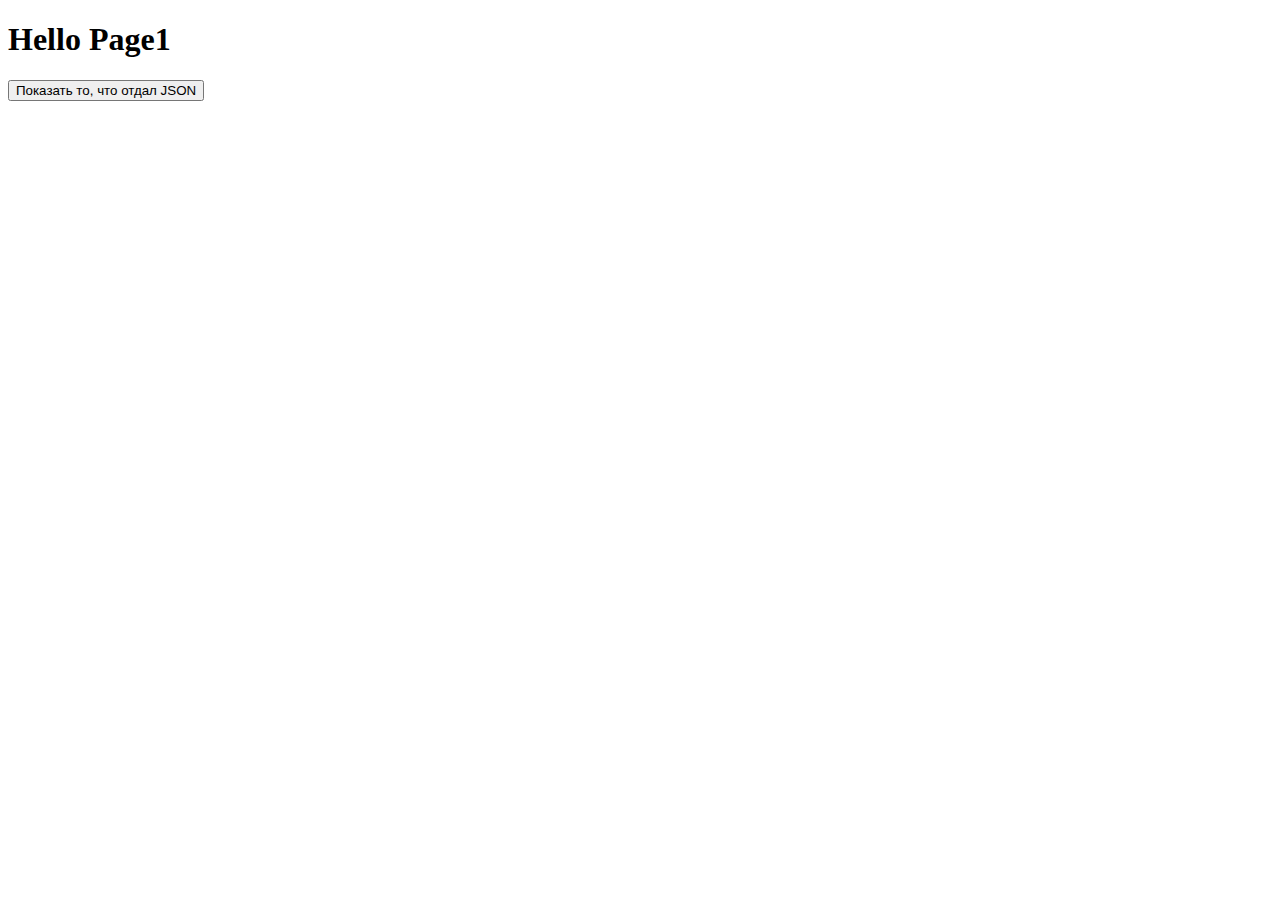
<file: ajax/templates/page1.html>
<!DOCTYPE html>
<html lang="en">
<head>
    <meta charset="UTF-8">
    <title>Title</title>
</head>
<body>
<h1>Hello Page1</h1>
<input type="button" id="btn" value="Показать то, что отдал JSON">

<div id="root" style="display: flex;">


</div>

<script>
    let root = document.querySelector('#root')
    let btn = document.querySelector('#btn')
    console.log(root)
        btn.addEventListener('click',fn)

    function fn() {
        fetch('http://127.0.0.1:8000/ajax/')
            .then(response => response.json())
            .then(data => {
                console.log(data.arr_object)
                root.innerHTML=`<div><p>${data.arr_object[0].id}</p>
                                     <p>${data.arr_object[0].name}</p>
                                </div>

                                <div><p>${data.arr_object[1].id}</p>
                                     <p>${data.arr_object[1].name}</p>
                                </div>`
            })
    }


</script>
</body>
</html>
</file>
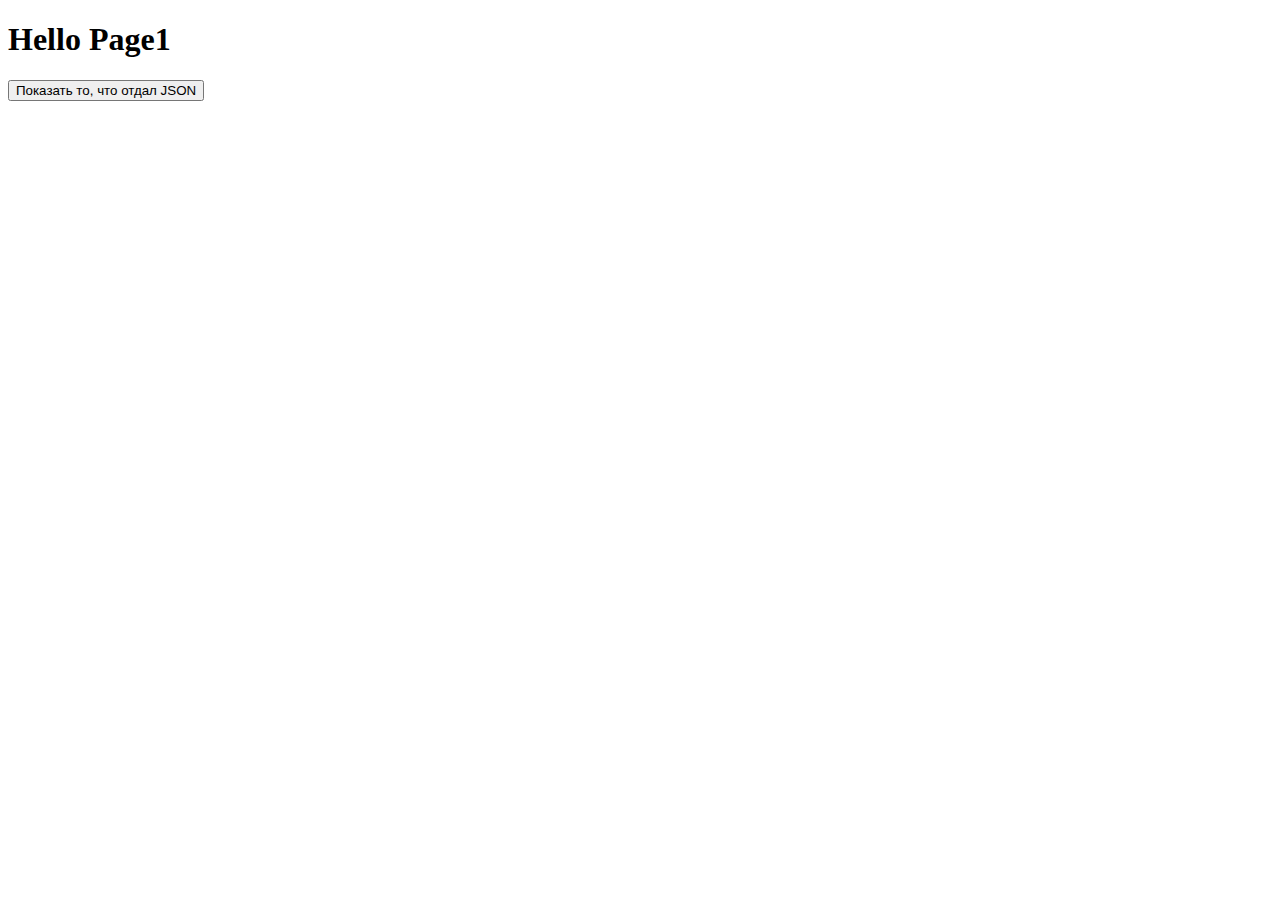
<file: jsonget/templates/jsonpage1.html>
<!DOCTYPE html>
<html lang="en">
<head>
    <meta charset="UTF-8">
    <title>Title</title>
</head>
<body>
<h1>Hello Page1</h1>
<input type="button" id="btn" value="Показать то, что отдал JSON">

<div id="root" style="display: flex;">


</div>

<script>
    let root = document.querySelector('#root')
    let btn = document.querySelector('#btn')
    console.log(root)
        btn.addEventListener('click',fn)

    function fn() {
        fetch('https://jsonplaceholder.typicode.com/users')
            .then(response => response.json())
            .then(data => {
                console.log(data.arr_object)
                root.innerHTML=`<div><p>${data.arr_object[0].id}</p>
                                     <p>${data.arr_object[0].name}</p>
                                     <p>${data.arr_object[0].username}</p>
                                </div>

                                <div><p>${data.arr_object[1].id}</p>
                                     <p>${data.arr_object[1].name}</p>
                                </div>`
            })
    }


</script>
</body>
</html>
</file>
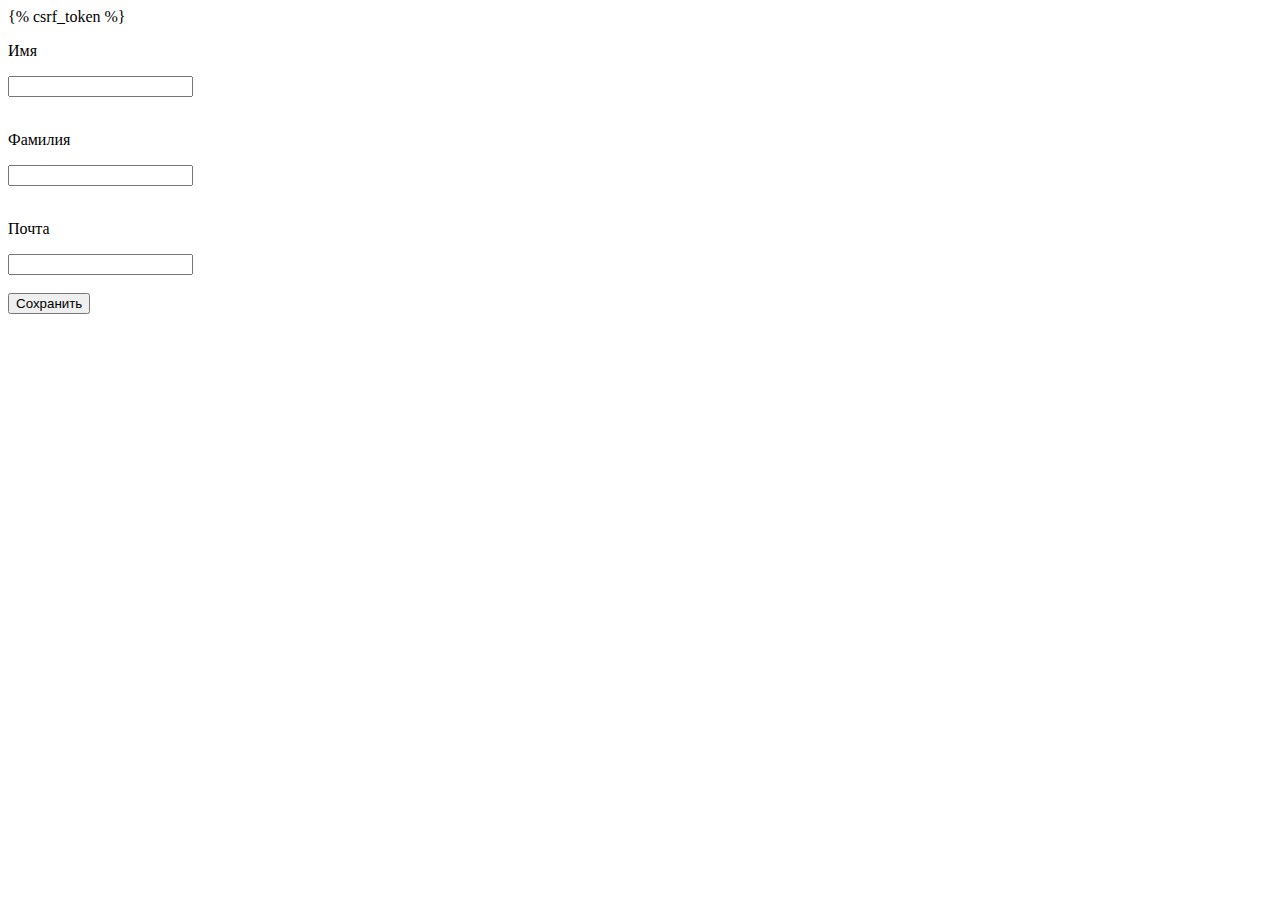
<file: lessons/templates/person.html>
<!DOCTYPE html>
<html lang="en">
<head>
    <meta charset="UTF-8">
    <title>Title</title>
</head>
<body>
<form method="post">
    {% csrf_token %}
    <p>Имя</p><input type="text" name="name"><br><br>
    <p>Фамилия</p><input type="text" name="surname"><br><br>
    <p>Почта</p><input type="text" name="email"><br><br>
    <button>Сохранить</button>
</form>
</body>
</html>
</file>
